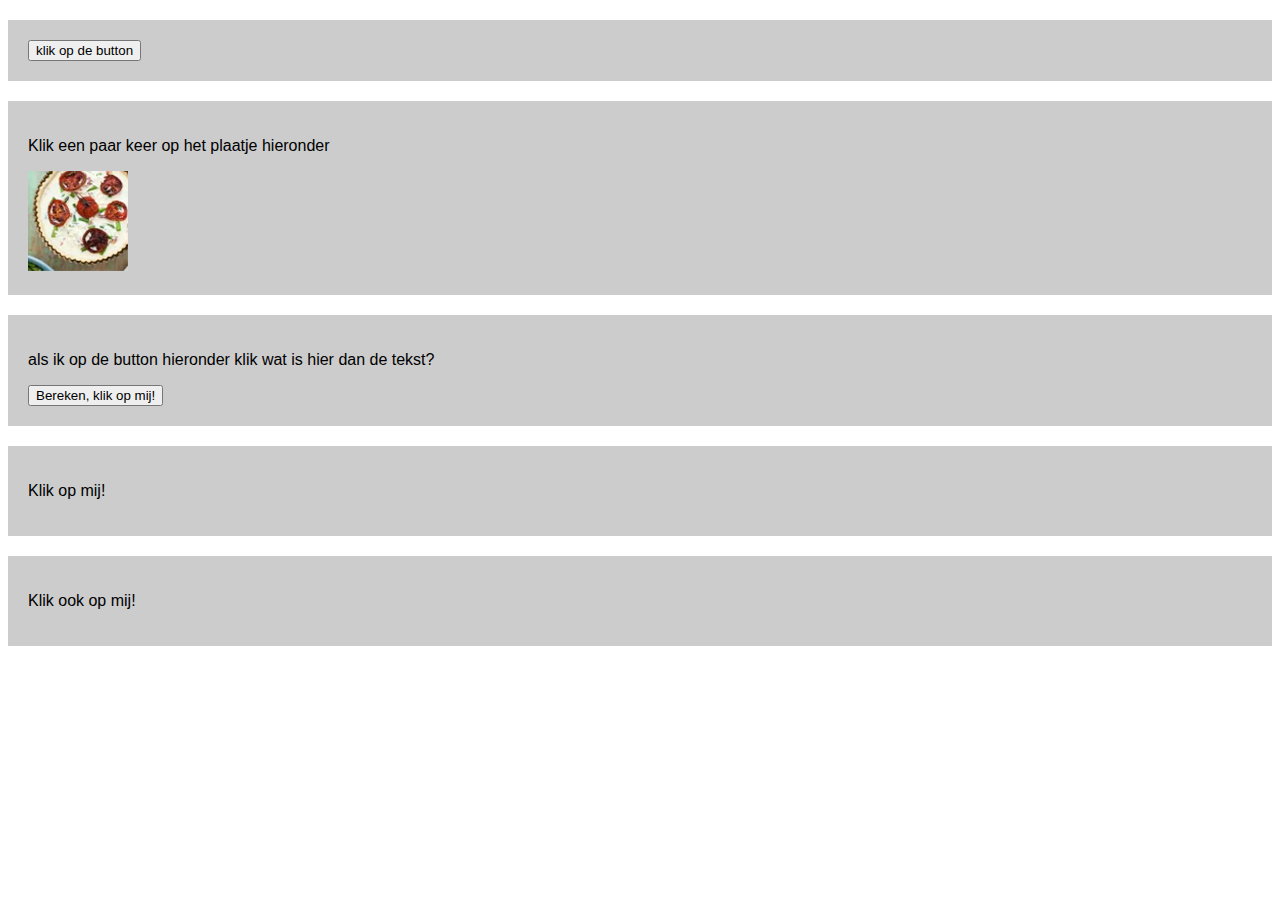
<file: functions/index.html>
<!DOCTYPE html>
<html lang="en">
<head>
    <meta charset="UTF-8">
    <meta http-equiv="X-UA-Compatible" content="IE=edge">
    <meta name="viewport" content="width=device-width, initial-scale=1.0">
    <title>Document</title>
    <!--hier een link naar de stylesheet, style.css-->
    <link rel="stylesheet" href="css/style.css">
    <!--hier een link naar script.js -->
    <script src="js/script.js" defer></script>
    <!-- waarom gebruiken we hier het attribute defer? zodat de javascript pas laad als alles geladen is vul je antwoord in op de lijn--->
</head>
<body>

    <div>
        <button onclick="getName('Thomas');">klik op de button</button> 
        <!-- vul eens je eigen naam in waar nu staat: vul je naam in hier, echt doen!, wat gebeurd er dan? een alert met mijn naam verschijnt als ik op de knop druk vul je antwoord in op de lijn -->
    </div>

    <div>
        <p>Klik een paar keer op het plaatje hieronder</p>
        <img id="hide" onclick="hideMe();" src="images/item-1.png">
        <!-- Welke functie wordt hierboven aangeroepen? _____hideMe_________ vul je antwoord in op de lijn en bekijk in script.js wat er gebeurd en vul daar ook een antwoord in-->
        <img id="show" onclick="show();" src="images/item-2.png">
        <!-- Welke functie wordt hierboven aangeroepen? ________show______ vul je antwoord in op de lijn en bekijk in script.js wat er gebeurd en vul daar ook een antwoord in-->
    </div>

    <div>
        <p class="som">als ik op de button hieronder klik wat is hier dan de tekst?</p>
        <!-- wat wordt de content van de p hierboven als ik op de button hieronder klik? ______Verandert naar de uitkomst van de functie rekenen________ vul je antwoord in op de lijn-->
        <button onclick="rekenen(5);">Bereken, klik op mij!</button>
        <!-- Welke functie wordt hierboven aangeroepen? _______rekenen_______ vul je antwoord in op de lijn en bekijk in script.js wat er gebeurd en vul daar ook een antwoord in-->
        <!-- wat gebeurd er als je het getal 5 hierboven in een ander getal verandert, probeer dat eens  (refresh wel even je pagina). ______de uitkomst van rekenen wordt de myInt + waar ik de 5 in veranderd heb____________ vul je antwoord in op de lijn -->
    </div>

    <div>
        <p onclick="this.style.color='aqua';">Klik op mij!</p> 
        <!-- wordt hier een functie aangeroepen? ____nee___ vul ja of nee op de lijn in-->
        <!-- wat gebeurd er met de tekst in het element p? ____de kleur verandert naar agua___ vul je antwoord in op de lijn -->
    </div>

    <div>
        <p onclick="setColor(this, 'orange', '30');">Klik ook op mij!</p> 
        <!-- wordt hier een functie aangeroepen? ___ja____ vul ja of nee op de lijn in-->
        <!-- wat gebeurd er als ik px vergeet bij 30px (probeer het eens) ____Hij verandert slechts van kleur___________ vul je antwoord in op de lijn -->
    </div>
    
</body>
</html>
</file>
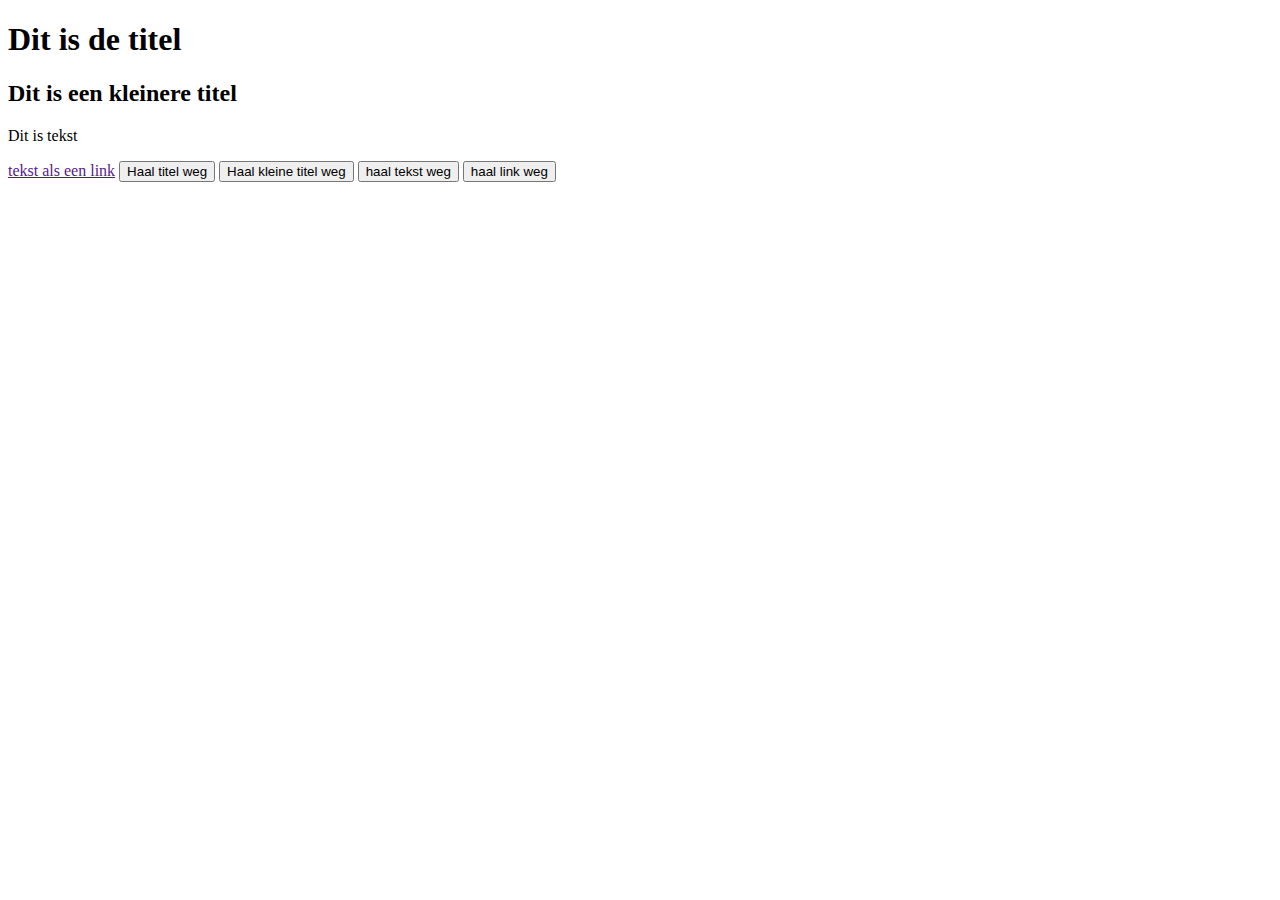
<file: opdracht12.html>
<!DOCTYPE html>
<html lang="en">
<head>
    <meta charset="UTF-8">
    <meta http-equiv="X-UA-Compatible" content="IE=edge">
    <meta name="viewport" content="width=device-width, initial-scale=1.0">
    <title>Document</title>
</head>
<body>
    <h1 class="titel">Dit is de titel</h1>
    <h2 class="kleineTitel">Dit is een kleinere titel</h2>
    <p id="tekst">Dit is tekst</p>
    <a id="link" href=""> tekst als een link</a>

    <button onclick="document.querySelector('.titel').innerHTML='hier stond een titel'">Haal titel weg</button>
    <button onclick="document.querySelector('.kleineTitel').innerHTML='hier stond een kleine titel'">Haal kleine titel weg</button>
    <button onclick="document.querySelector('#tekst').innerHTML='hier stond tekst'">haal tekst weg</button>
    <button onclick="document.querySelector('#link').innerHTML='hier stond een link'">haal link weg</button>
</body>
</html>
</file>
<file: functions/css/style.css>
html, body{
    font-family: Arial, Helvetica, sans-serif;
}

div{
    padding:20px;
    margin-top:20px;
    background-color: #cccccc;
}

button{
    display:block;
}

#show{
    display:none;
}
</file>
